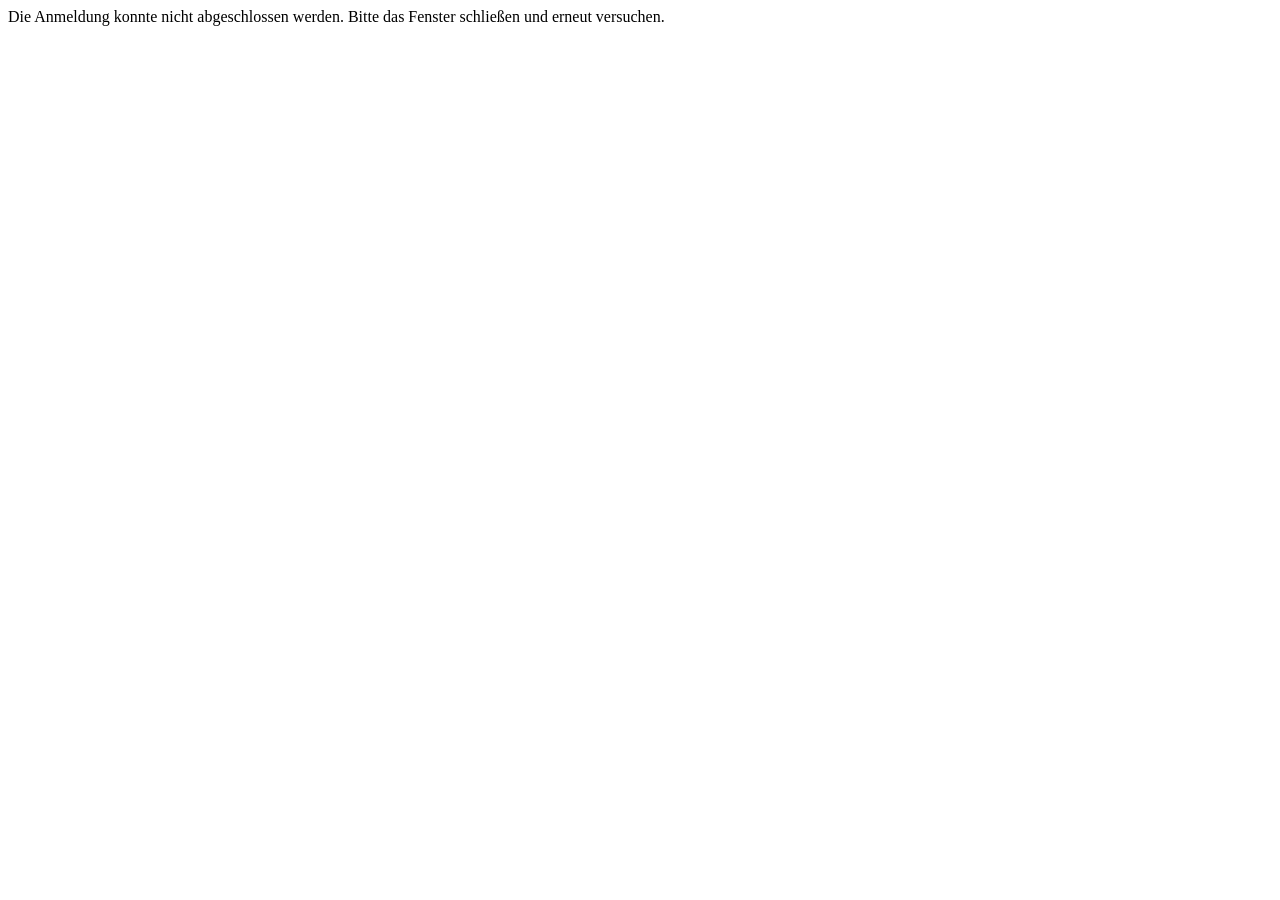
<file: redirect.html>
<!DOCTYPE html>
<html lang="de">
<head>
  <meta charset="UTF-8">
  <!-- Rückkehrseite der Anmeldung (MSAL 5 „Redirect-Bridge"). Microsoft leitet nach der
       Anmeldung hierher; die Seite reicht die Antwort an das Cockpit weiter (Popup und
       unsichtbares iframe per BroadcastChannel, Weiterleitung per sessionStorage).
       Bewusst leer und ohne Einbett-Sperre: MSAL lädt sie im unsichtbaren iframe.
       Fester Titel: sonst stünde die Adresse samt Anmeldecode im Tab und im Verlauf. -->
  <title>Anmeldung – Compliance-Cockpit</title>
  <meta http-equiv="Content-Security-Policy" content="default-src 'none'; script-src 'self'; connect-src 'self'; base-uri 'none'; form-action 'none'">
  <meta http-equiv="Cache-Control" content="no-store">
  <meta name="referrer" content="no-referrer">
</head>
<body>
  <p>Anmeldung wird abgeschlossen …</p>
  <script src="vendor/msal-browser/5.23.0/msal-redirect-bridge.min.js"></script>
  <script src="js/redirect.js"></script>
</body>
</html>
</file>
